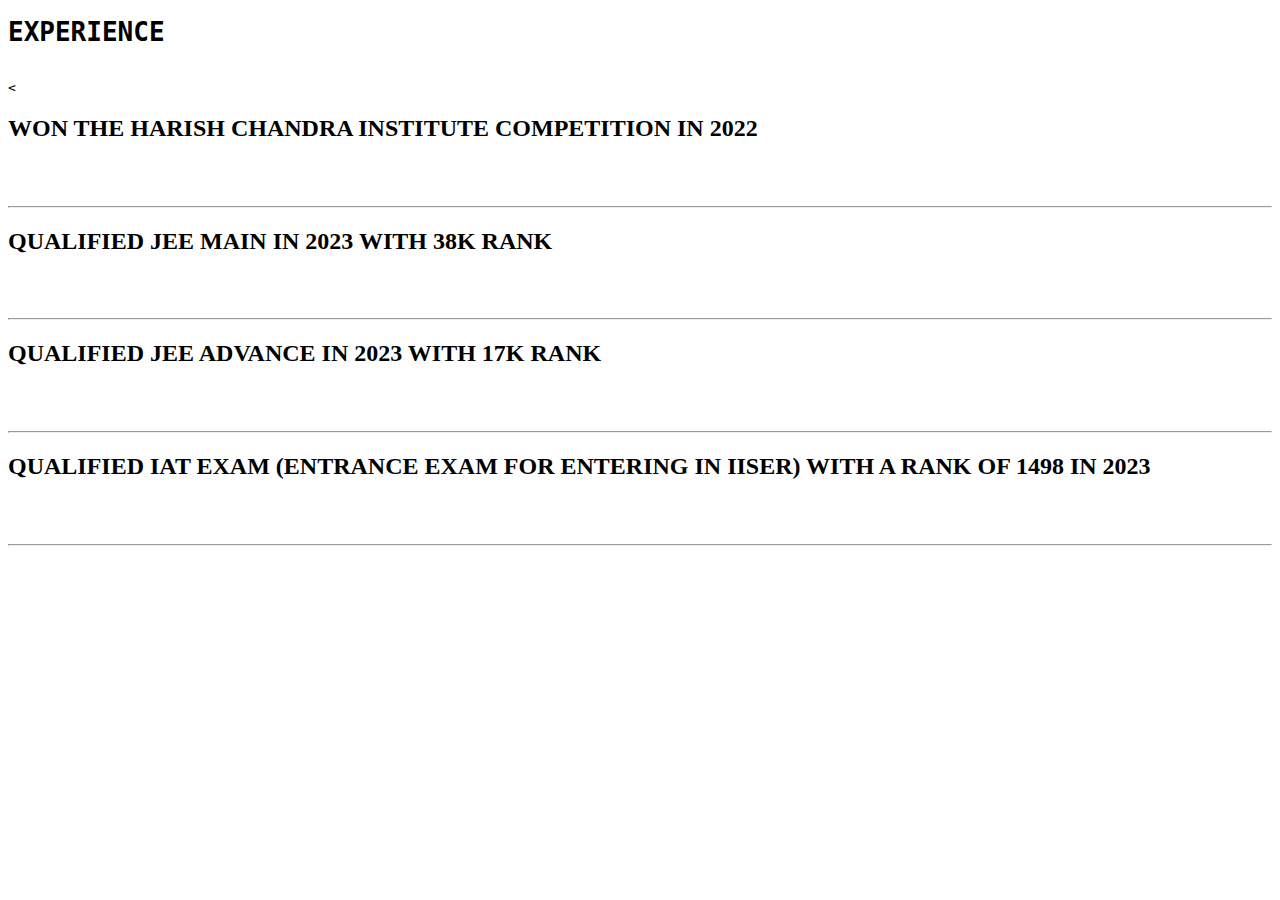
<file: experience.html>
<!DOCTYPE html>
<html lang="en">
<head>
    <meta charset="UTF-8">
    <meta name="viewport" content="width=device-width, initial-scale=1.0">
    <title>Document</title>
</head>
<body>
    <HEADER><PRE><H1>EXPERIENCE</H1><BR><</PRE></HEADER>
        <H2>WON THE HARISH CHANDRA INSTITUTE COMPETITION IN 2022</H2>
        <BR></BR><HR></HR>
        <H2>QUALIFIED JEE MAIN IN 2023 WITH 38K RANK </H2>
        <BR></BR><HR></HR>
        <H2>QUALIFIED JEE ADVANCE IN 2023 WITH 17K RANK</H2>
        <BR></BR><HR></HR>
        <H2>QUALIFIED IAT EXAM (ENTRANCE EXAM FOR ENTERING IN IISER) WITH A RANK OF 1498 IN 2023</H2>
        <BR></BR><HR></HR>
</body>
</html>
</file>
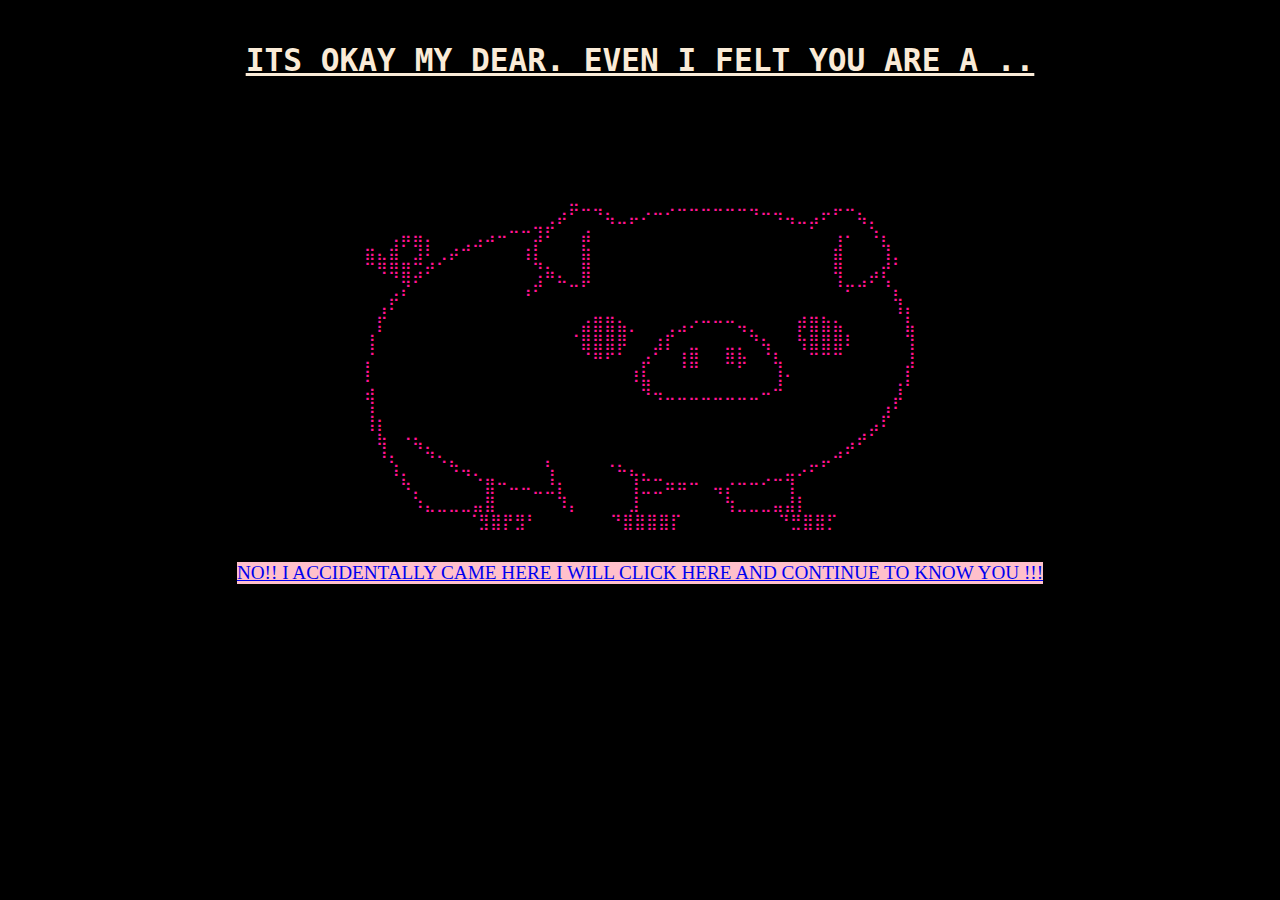
<file: punishment.html>
<!DOCTYPE html>
<html lang="en">
<head>
    <meta charset="UTF-8">
    <meta name="viewport" content="width=device-width, initial-scale=1.0">
    <title>your_punishment</title>
    <STYLE>body{
        background-color: black;
        display: flex;
        flex-direction: column;
        align-items: center;
    }
    h1{
        color: antiquewhite;
    }
    #piggy_pic{
        color: deeppink;
        text-align: center;
    }
    #piggy{
        color:aquamarine;
        text-align: center;
    }
    #piggytosit{
        background-color:pink ;
        color :blueviolet
    }
        </STYLE>
</head>
<body>
    <pre><div id = "piggy"><big><h1><U>ITS OKAY MY DEAR. EVEN I FELT YOU ARE A ..</U>

    </h1>⠀⠀</div><DIV ID="piggy_pic">⠀⠀⠀⠀⠀⠀⠀⠀⠀⠀⠀⠀⠀⠀⠀⠀⣀⠀⠀⠀⠀⠀⠀⠀⠀⠀⠀⠀⠀⠀⠀⠀⠀⠀⠀⠀⠀⠀⠀⠀⠀⠀⠀⠀
⠀⠀⠀⠀⠀⠀⠀⠀⠀⠀⠀⠀⠀⠀⠀⢀⡴⠋⠉⠙⢦⣀⡤⠔⠒⠊⠉⠉⠉⠉⠉⠉⠙⠒⠲⢤⣀⣠⠖⠋⠉⢦⡀⠀⠀⠀
⠀⠀⢀⣤⣤⡀⠀⠀⠀⢀⣠⠤⠒⠒⣹⠏⠀⠀⣴⠀⠀⠀⠀⠀⠀⠀⠀⠀⠀⠀⠀⠀⠀⠀⠀⠀⠀⠁⠀⢠⠄⠀⠱⡄⠀⠀
⣶⣄⣾⠁⣹⠇⢀⡴⠚⠉⠀⠀⠀⢰⡇⠀⠀⠀⣷⠀⠀⠀⠀⠀⠀⠀⠀⠀⠀⠀⠀⠀⠀⠀⠀⠀⠀⠀⠀⣾⠀⠀⠀⢹⡀⠀
⠉⠻⢿⣿⣩⠞⠁⠀⠀⠀⠀⠀⠀⠀⢙⣦⡀⠀⣿⠀⠀⠀⠀⠀⠀⠀⠀⠀⠀⠀⠀⠀⠀⠀⠀⠀⠀⠀⠀⢿⠀⠀⣠⡞⠁⠀
⠀⠀⢀⡝⠁⠀⠀⠀⠀⠀⠀⠀⠀⢠⠞⠀⠉⠒⠋⠀⠀⠀⠀⠀⠀⠀⠀⠀⠀⠀⠀⠀⠀⠀⠀⠀⠀⠀⠀⠘⠖⠚⠁⠘⡄⠀
⠀⢠⠏⠀⠀⠀⠀⠀⠀⠀⠀⠀⠀⠀⠀⠀⠀⠀⠀⠀⠀⠀⠀⠀⠀⠀⠀⠀⠀⠀⠀⠀⠀⠀⠀⠀⠀⠀⠀⠀⠀⠀⠀⠀⢹⡄
⠀⡏⠀⠀⠀⠀⠀⠀⠀⠀⠀⠀⠀⠀⠀⠀⠀⠀⣴⣿⣿⣦⡀⠀⠀⢀⣠⠔⠒⠒⠒⢤⡀⠀⠀⠀⡾⣿⣷⣦⠀⠀⠀⠀⠀⣧
⢸⠀⠀⠀⠀⠀⠀⠀⠀⠀⠀⠀⠀⠀⠀⠀⠀⠈⣿⣿⣿⡿⠀⠀⣰⡏⠀⣀⠀⠀⣀⡀⠙⢦⠀⠀⢳⣿⣿⣿⠇⠀⠀⠀⠀⢹
⡌⠀⠀⠀⠀⠀⠀⠀⠀⠀⠀⠀⠀⠀⠀⠀⠀⠀⠈⠛⠋⠁⠀⡴⠁⠀⢸⣿⠀⠀⠿⡷⠀⠈⢧⠀⠀⠉⠉⠉⠀⠀⠀⠀⠀⣸
⠇⠀⠀⠀⠀⠀⠀⠀⠀⠀⠀⠀⠀⠀⠀⠀⠀⠀⠀⠀⠀⠀⠸⣧⠀⠀⠀⠀⠀⠀⠀⠀⠀⠀⢸⠂⠀⠀⠀⠀⠀⠀⠀⠀⢀⡇
⢾⠀⠀⠀⠀⠀⠀⠀⠀⠀⠀⠀⠀⠀⠀⠀⠀⠀⠀⠀⠀⠀⠀⠙⠲⠤⠤⠤⠤⠤⠤⠤⠤⠒⠉⠀⠀⠀⠀⠀⠀⠀⠀⠀⡼⠀
⢸⡀⠀⠀⠀⠀⠀⠀⠀⠀⠀⠀⠀⠀⠀⠀⠀⠀⠀⠀⠀⠀⠀⠀⠀⠀⠀⠀⠀⠀⠀⠀⠀⠀⠀⠀⠀⠀⠀⠀⠀⠀⠀⡼⠁⠀
⠘⣇⠀⢀⡀⠀⠀⠀⠀⠀⠀⠀⠀⠀⠀⠀⠀⠀⠀⠀⠀⠀⠀⠀⠀⠀⠀⠀⠀⠀⠀⠀⠀⠀⠀⠀⠀⠀⠀⠀⠀⣠⠞⠁⠀⠀
⠀⢹⡀⠀⠙⢦⡀⠀⠀⠀⠀⠀⠀⠀⠀⠀⠀⠀⠀⠀⠀⠀⠀⠀⠀⠀⠀⠀⠀⠀⠀⠀⠀⠀⠀⠀⠀⠀⠀⣠⠞⠁⠀⠀⠀⠀
⠀⠀⢱⡀⠀⠀⠈⠳⢤⡀⠀⠀⠀⠀⠀⢣⠀⠀⠀⠀⠐⠦⣄⡀⠀⠀⠀⠀⠀⠀⠀⠀⠀⠀⠀⣀⡠⠖⠋⠀⠀⠀⠀⠀⠀⠀
⠀⠀⠀⠳⡀⠀⠀⠀⠀⠈⣿⠒⠤⠤⣀⣘⡆⠀⠀⠀⠀⠀⢸⣉⣉⠶⠶⠒⠀⢤⡔⠒⠒⠊⠉⢹⠀⠀⠀⠀⠀⠀⠀⠀⠀⠀
⠀⠀⠀⠀⠱⣄⣀⣀⣀⣤⣿⠀⠀⠀⠀⠀⠹⡄⠀⠀⠀⠀⣸⠀⠀⠀⠀⠀⠀⠀⢳⣀⣀⣀⣤⣼⡇⠀⠀⠀⠀⠀⠀⠀⠀⠀
⠀⠀⠀⠀⠀⠈⣻⣿⡟⣻⠃⠀⠀⠀⠀⠀⠀⠙⣿⣿⣿⣿⡏⠀⠀⠀⠀⠀⠀⠀⠀⠙⣛⣿⣿⡋⠀⠀⠀</DIV>⠀</big></pre>
<div id = "piggytosit"><a href="index.html"><big>NO!! I ACCIDENTALLY CAME HERE I WILL CLICK HERE AND CONTINUE TO KNOW YOU !!!</big></a></div>
    
</body>
</html>
</file>
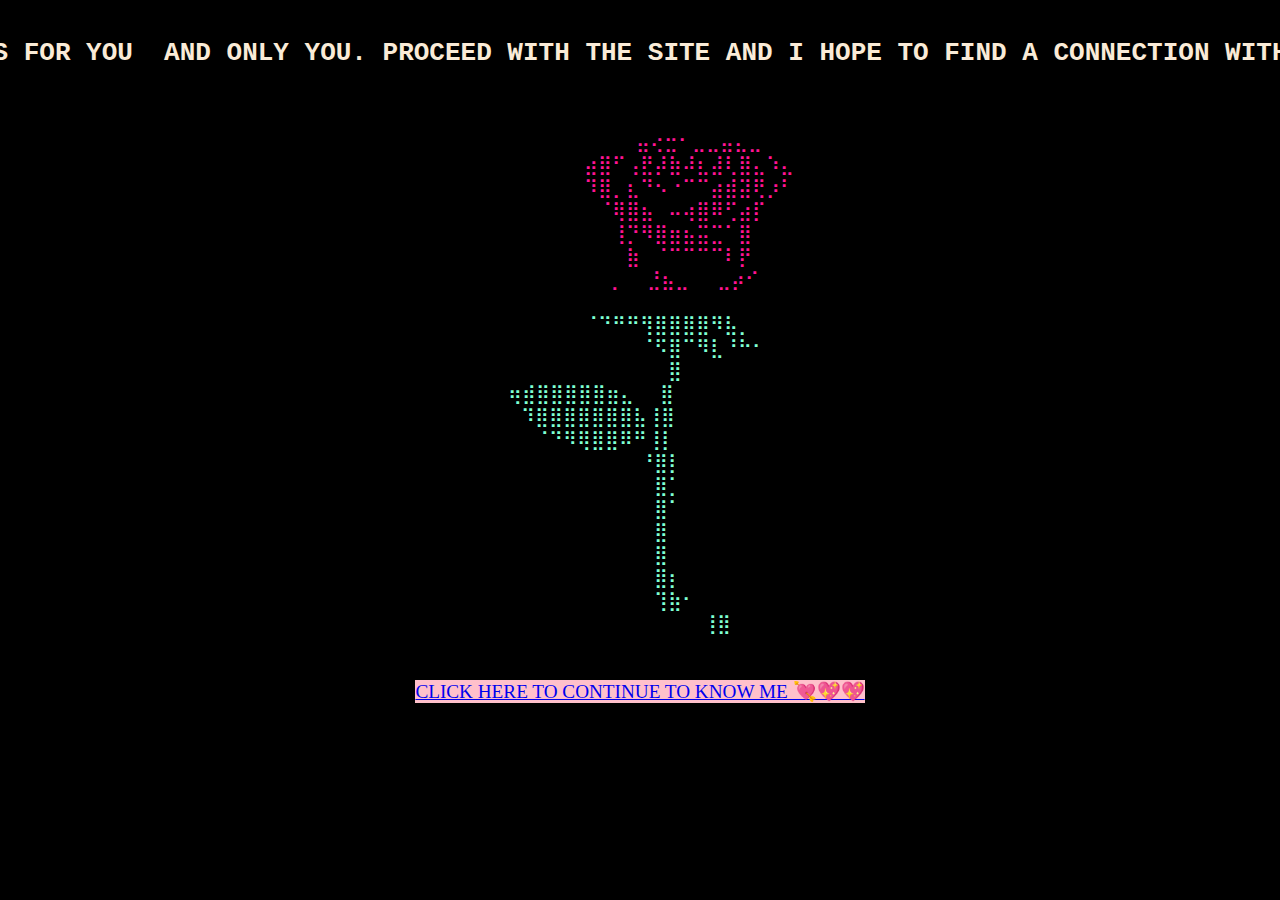
<file: REWARDGIFT.HTML>
<!DOCTYPE html>
<html lang="en">
<head>
    <meta charset="UTF-8">
    <meta name="viewport" content="width=device-width, initial-scale=1.0">
    <title>reward_for_love</title>
    <STYLE>body{
        background-color: black;
        display: flex;
        flex-direction: column;
        align-items: center;
    }
    h1{
        color: antiquewhite;
    }
    #rose{
        color: deeppink;
        text-align: center;
    }
    #rosebranch{
        color:aquamarine;
        text-align: center;
    }
    #rosetosit{
        background-color:pink ;
        color :blueviolet
    }
        </STYLE>
</head>
<body>
    <PRE><H1>THIS IS FOR YOU  AND ONLY YOU. PROCEED WITH THE SITE AND I HOPE TO FIND A CONNECTION WITH YOU. </H1> 
     <DIV id = "rose">   
        <big><big>⠀⠀⠀⠀⠀⠀⣤⢔⣒⠂⣀⣀⣤⣄⣀⠀⠀
⠀⠀⠀⠀⠀⠀⠀⣴⣿⠋⢠⣟⡼⣷⠼⣆⣼⢇⣿⣄⠱⣄
⠀⠀⠀⠀⠀⠀⠀⠹⣿⡀⣆⠙⠢⠐⠉⠉⣴⣾⣽⢟⡰⠃
⠀⠀⠀⠀⠀⠀⠀⠀⠈⢿⣿⣦⠀⠤⢴⣿⠿⢋⣴⡏⠀⠀
⠀⠀⠀⠀⠀⠀⠀⠀⠀⢸⡙⠻⣿⣶⣦⣭⣉⠁⣿⠀⠀⠀
⠀⠀⠀⠀⠀⠀⠀⠀⠀⠀⣷⠀⠈⠉⠉⠉⠉⠇⡟⠀⠀⠀
⠀⠀⠀⠀⠀⠀⠀⢀⠀⠀⣘⣦⣀⠀⠀⣀⡴⠊⠀</div><div id = "rosebranch">
⠀⠀⠀⠀⠀⠀⠀⠈⠙⠛⠛⢻⣿⣿⣿⣿⠻⣧⡀⠀⠀⠀
⠀⠀⠀⠀⠀⠀⠀⠀⠀⠀⠀⠈⠫⣿⠉⠻⣇⠘⠓⠂⠀⠀
⠀⠀⠀⠀⠀⠀⠀⠀⠀⠀⠀⠀⠀⣿⠀⠀⠀⠀⠀⠀⠀⠀
⠀⢶⣾⣿⣿⣿⣿⣿⣶⣄ ⠀⣿⠀⠀⠀⠀⠀⠀⠀⠀
⠀⠀⠹⣿⣿⣿⣿⣿⣿⣿⣧⢸⣿⠀⠀⠀⠀⠀⠀⠀⠀
⠀⠀⠀⠈⠙⠻⢿⣿⣿⠿⠛⢸⡇⠀⠀⠀⠀⠀⠀⠀⠀
⠀⠀⠀⠀⠀⠀⠀⠀⠀⠀⠀⠘⣿⡇⠀⠀⠀⠀⠀⠀⠀⠀
⠀⠀⠀⠀⠀⠀⠀⠀⠀⠀⠀⠀⣿⡁⠀⠀⠀⠀⠀⠀⠀⠀
⠀⠀⠀⠀⠀⠀⠀⠀⠀⠀⠀⠀⣿⠁⠀⠀⠀⠀⠀⠀⠀⠀
⠀⠀⠀⠀⠀⠀⠀⠀⠀⠀⠀⠀⣿⠀⠀⠀⠀⠀⠀⠀⠀⠀
⠀⠀⠀⠀⠀⠀⠀⠀⠀⠀⠀⠀⣿⠀⠀⠀⠀⠀⠀⠀⠀⠀
⠀⠀⠀⠀⠀⠀⠀⠀⠀⠀⠀⠀⣿⡆⠀⠀⠀⠀⠀⠀⠀⠀
⠀⠀⠀⠀⠀⠀⠀⠀⠀⠀⠀⠀⢹⣷⠂⠀⠀⠀⠀⠀⠀⠀
⠀⠀⠀⠀⠀⠀⠀⠀⠀⠀⠀⠀⢸⣿⠀
</div></big></big>⠀⠀⠀
</DIV> </PRE>
<div id = "rosetosit"><a href="index.html"><BIG>CLICK HERE TO CONTINUE TO KNOW ME 💘💖💖</BIG></a></div>
<PRE>

    
</PRE>
</body>
</html>
</file>
